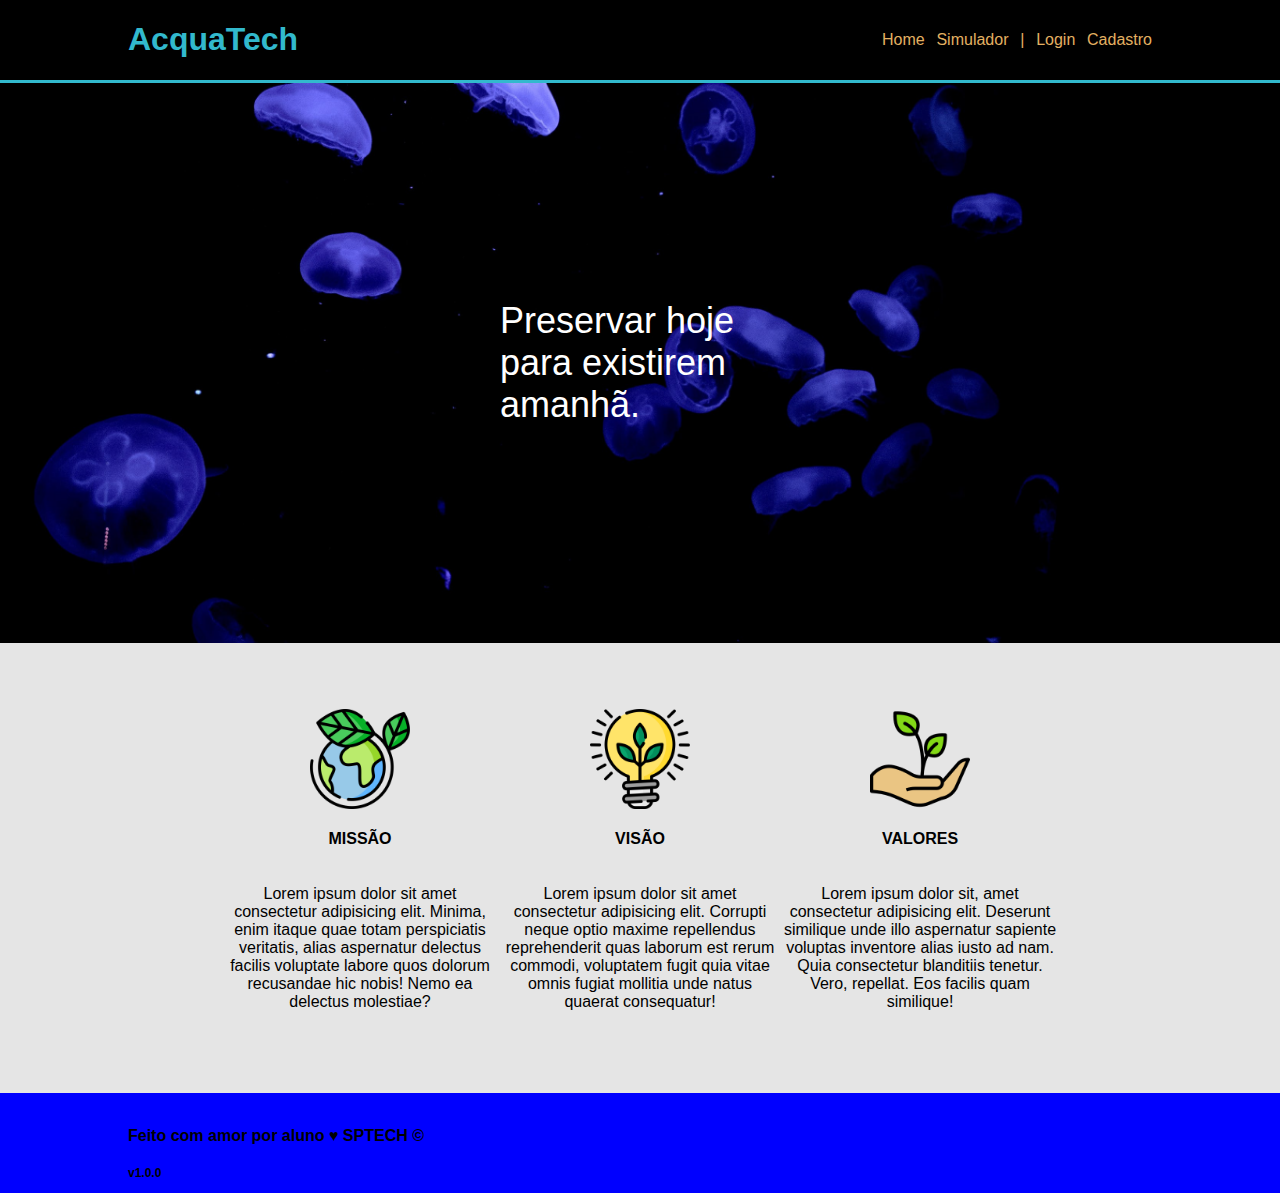
<file: script/public/index.html>
<!DOCTYPE html>
<html lang="en">
<head>
    <meta charset="UTF-8">
    <meta name="viewport" content="width=device-width, initial-scale=1.0">
    <title>Aquatec</title>
    <link rel="stylesheet" href="style.css">
</head>
<body>
    <div class="header">
        <div class="container">
            <h1>
                AcquaTech
            </h1>
            <ul>
                <li>Home</li>
                <li>Simulador</li>
                <li>|</li>
                <li> <a href="login.html">Login</a></li>
                <li><a href="cadastro.html">Cadastro</a></li>
            </ul>
        </div>
    </div>
    
    <div class="banner">
        <div class="container">
            <p>
                Preservar hoje para existirem amanhã.
            </p>
        </div>
    </div>

    <div class="social">
        <div class="container">
            <div class="boxes">
                <div class="box">
                    <img src="assets/imgs/planet-earth_color.png">
                    <h4>
                        MISSÃO
                    </h4>
                    <p>
                        Lorem ipsum dolor sit amet consectetur adipisicing elit. Minima, enim itaque quae totam perspiciatis veritatis, alias aspernatur delectus facilis voluptate labore quos dolorum recusandae hic nobis! Nemo ea delectus molestiae?
                    </p>
                </div>
                
                <div class="box">
                    <img src="assets/imgs/lightbulb_color.png">
                    <h4>
                        VISÃO
                    </h4>
                    <p>
                        Lorem ipsum dolor sit amet consectetur adipisicing elit. Corrupti neque optio maxime repellendus reprehenderit quas laborum est rerum commodi, voluptatem fugit quia vitae omnis fugiat mollitia unde natus quaerat consequatur!
                    </p>
                </div>
                
                <div class="box">
                    <img src="assets/imgs/growth_color.png">
                    <h4>
                        VALORES
                    </h4>
                    <p>
                        Lorem ipsum dolor sit, amet consectetur adipisicing elit. Deserunt similique unde illo aspernatur sapiente voluptas inventore alias iusto ad nam. Quia consectetur blanditiis tenetur. Vero, repellat. Eos facilis quam similique!
                    </p>
                </div>
            </div>
        </div>
    </div>

    <div class="footer">
        <div class="container">
            <h4>
                Feito com amor por aluno &hearts; SPTECH &copy;
            </h4>
            <span class="version">v1.0.0</span>
        </div>
    </div>
</body>
</html>
</file>
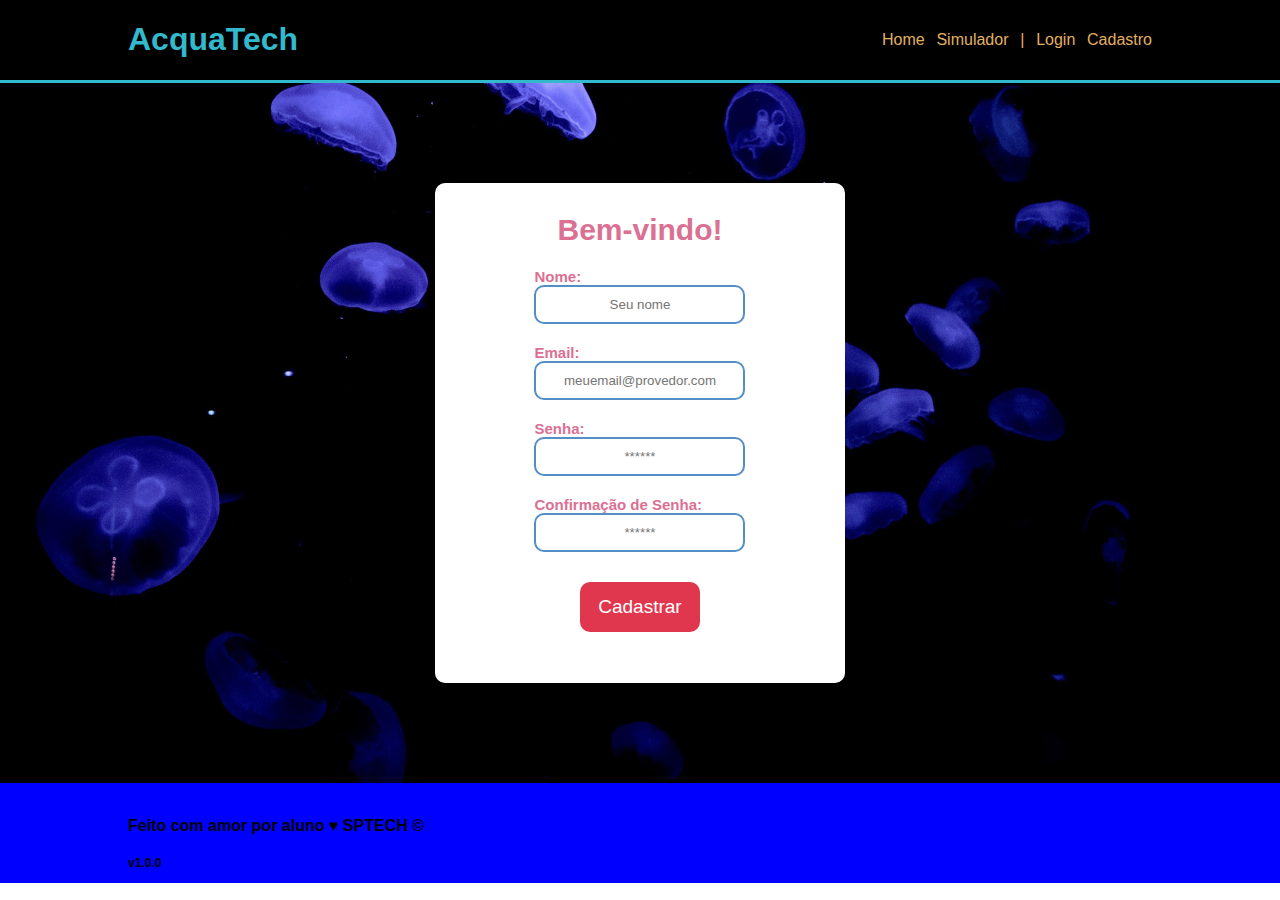
<file: script/public/cadastro.html>
<!DOCTYPE html>
<html lang="en">
<head>
    <meta charset="UTF-8">
    <meta name="viewport" content="width=device-width, initial-scale=1.0">
    <title>Aquatec</title>
    <link rel="stylesheet" href="style.css">
</head>
<body>
    <div class="header">
        <div class="container">
            <h1>
                AcquaTech
            </h1>
            <ul>
                <li><a href="index.html">Home</a></li>
                <li>Simulador</li>
                <li>|</li>
                <li> <a href="login.html">Login</a></li>
                <li>Cadastro</li>
            </ul>
        </div>
    </div>

    <div class="cadastro">
        <div class="container">
            <div class="card">
                <h2>
                    Bem-vindo!
                </h2>
                <div class="formulario">
                    <div class="campo">
                        <span>Nome:</span>
                        <input placeholder="Seu nome">
                    </div>
                    <div class="campo">
                        <span>Email:</span>
                        <input placeholder="meuemail@provedor.com">
                    </div>
                    <div class="campo">
                        <span>Senha:</span>
                        <input placeholder="******" type="password">
                    </div>
                    <div class="campo">
                        <span>Confirmação de Senha:</span>
                        <input placeholder="******" type="password">
                    </div>
                        <button class="botao">Cadastrar</button>
                </div>
            </div>
        </div>
    </div>
    

    <div class="footer">
        <div class="container">
            <h4>
                Feito com amor por aluno &hearts; SPTECH &copy;
            </h4>
            <span class="version">v1.0.0</span>
        </div>
    </div>
</body>
</html>
</file>
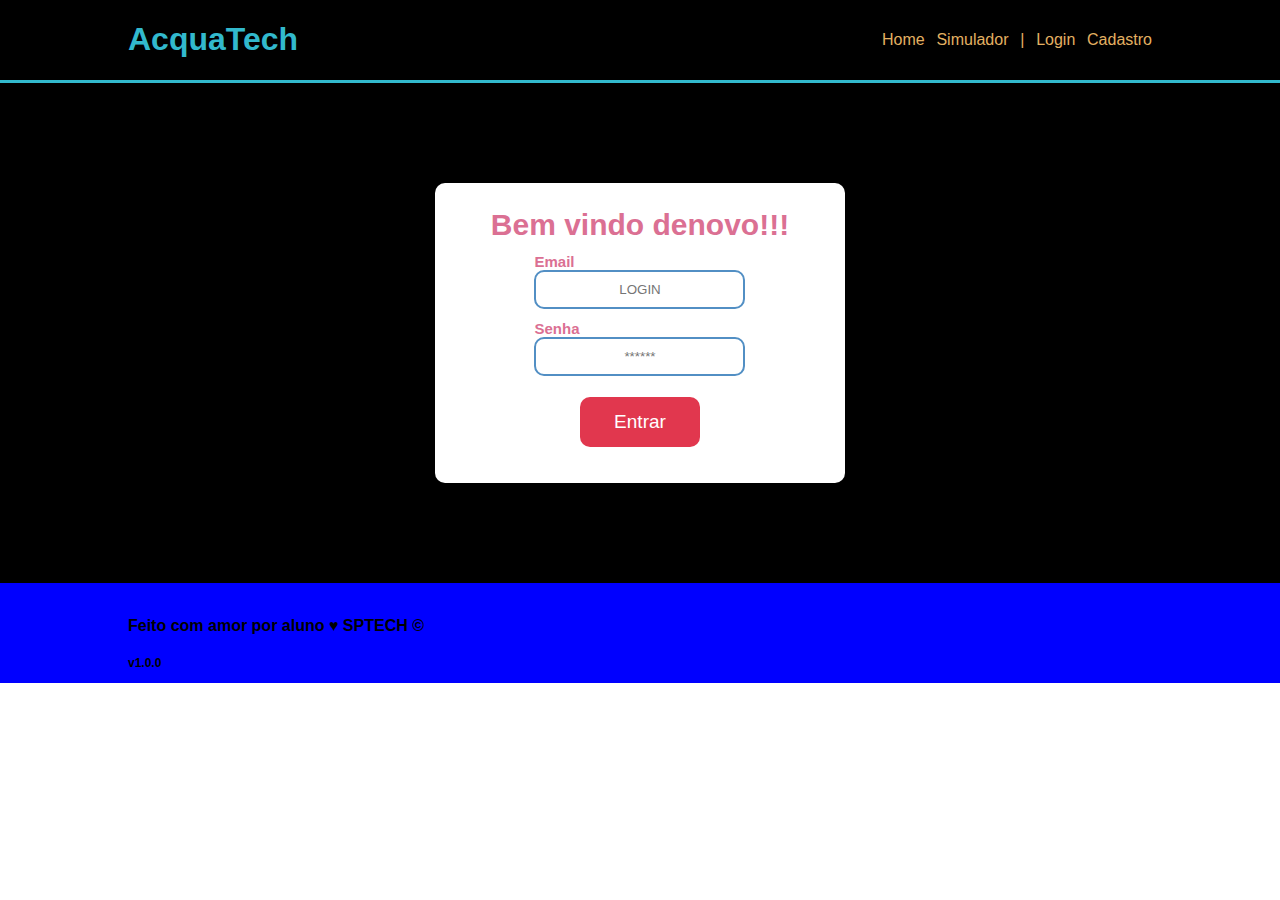
<file: script/public/login.html>
<!DOCTYPE html>
<html lang="en">
<head>
    <meta charset="UTF-8">
    <meta name="viewport" content="width=device-width, initial-scale=1.0">
    <title>Aquatec</title>
    <link rel="stylesheet" href="style.css">
</head>
<body>
    <div class="header">
        <div class="container">
            <h1>
                AcquaTech
            </h1>
            <ul>
                <li><a href="index.html">Home</a></li>
                <li>Simulador</li>
                <li>|</li>
                <li>Login</li>
                <li>Cadastro</li>
            </ul>
        </div>
    </div>

    <div class="login">
        <div class="container">
            <div class="card">
                <h2>
                    Bem vindo denovo!!!
                </h2>
                <div class="formulario">
                    <div class="campo">
                        <span>Email</span>
                        <input placeholder="LOGIN">
                    </div>
                    <div class="campo">
                        <span>Senha</span>
                        <input placeholder="******" type="password">
                    </div>
                        <button class="botao">Entrar</button>
                </div>
            </div>
        </div>
    </div>
    

    <div class="footer">
        <div class="container">
            <h4>
                Feito com amor por aluno &hearts; SPTECH &copy;
            </h4>
            <span class="version">v1.0.0</span>
        </div>
    </div>
</body>
</html>
</file>
<file: script/public/style.css>
body{
    margin: 0;
    font-family: Arial;
    font-weight: 0;
}
/* #32B9CD azul*/
/* #528FC4 azul claro */
/* #E3B062 laranja*/
/* #DB7093 rosa */

.header{
    background-color: black;
    border-bottom: 3px solid #32B9CD;
}

.header .container{
    width: 80%;
    margin: auto;
    display: flex;
    justify-content: space-between;
    align-items: center;
}

.header .container h1{
    color: #32B9CD;
}

.header .container ul{
    color: #E3B062;
    width: 270px;
    list-style: none;
    display: flex;
    justify-content: space-between;
}

.container a{
    text-decoration: none;
    color: #E3B062;
}

.container{
    margin: auto;
    display: flex;
    width: 80%;
}

.banner{
    background-image: url(assets/imgs/bg-jelly-fish-para_outras_pags.png);
    background-size: cover;
}

.banner .container{
    justify-content: center;
    align-items: center;
    height: 560px;
}

.banner .container p{
    font-size: 36px;
    color: white;
    width: 280px;
}

.social{
    background-color: #e5e5e5;
    display: flex;
}

.social .container{
    justify-content: center;
}

.box img{
    width: 100px;
}

.social .container .boxes{
    display: flex;
    justify-content: space-evenly;
}

.box{
    width: 280px;
    height: 450px;
    display: flex;
    flex-direction: column;
    justify-content: center;
    align-items: center;
}

.box p{
    text-align: center;
}

.footer{
    display: flex;
    align-items: center;
    height: 100px;
    width: 100%;
    background-color: blue;
}

.footer .container{
    flex-direction: column;
}

.footer .container .version{
    font-size: 12px;
    font-weight: 800;
}

.login{
    background-color: #000;
    height: 500px;
}


.card{
    width: 30%;
    background-color: #fff;
    border-radius: 10px;
    display: flex;
    align-items: center;
    justify-content: end;
    flex-direction: column;
    color: #DB7093;
    padding: 25px 0;
}

.card h2{
    margin: 0;
    font-size: 30px;
    text-align: center;
}

.formulario{
    display: flex;
    height: 90%;
    width: 95%;
    justify-content: space-evenly;
    flex-direction: column;
}

.formulario span{
    font-size: 15px;
    font-weight: 800;
}

.formulario input{
    border: 2px solid #528FC4;
    text-align: center;
    border-radius: 10px;
    padding: 10px 15px;
}

.card{
    display: flex;
    flex-direction: column;
    justify-content: center;
    width: 40%;
}


.login .container{
    justify-content: center;
    height: 300px;
    padding: 100px 0 100px 0;
}

.botao{
    cursor: pointer;
    border: 0;
    border-radius: 10px;
    font-weight: 504;
    font-size: 19px;
    color: #fff;
    background-color: #E1374E;
    width: 120px;
    height: 50px;
    align-self: center;
    margin-top: 10px;
}

.campo{
    display: flex;
    align-self: center;
    flex-direction: column;
}

.cadastro {
    background-image: url(assets/imgs/bg-jelly-fish-para_outras_pags.png);
    height: 700px;
}

.cadastro .container{
    justify-content: center;
    height: 500px;
    padding: 100px 0 100px 0;
}
</file>
